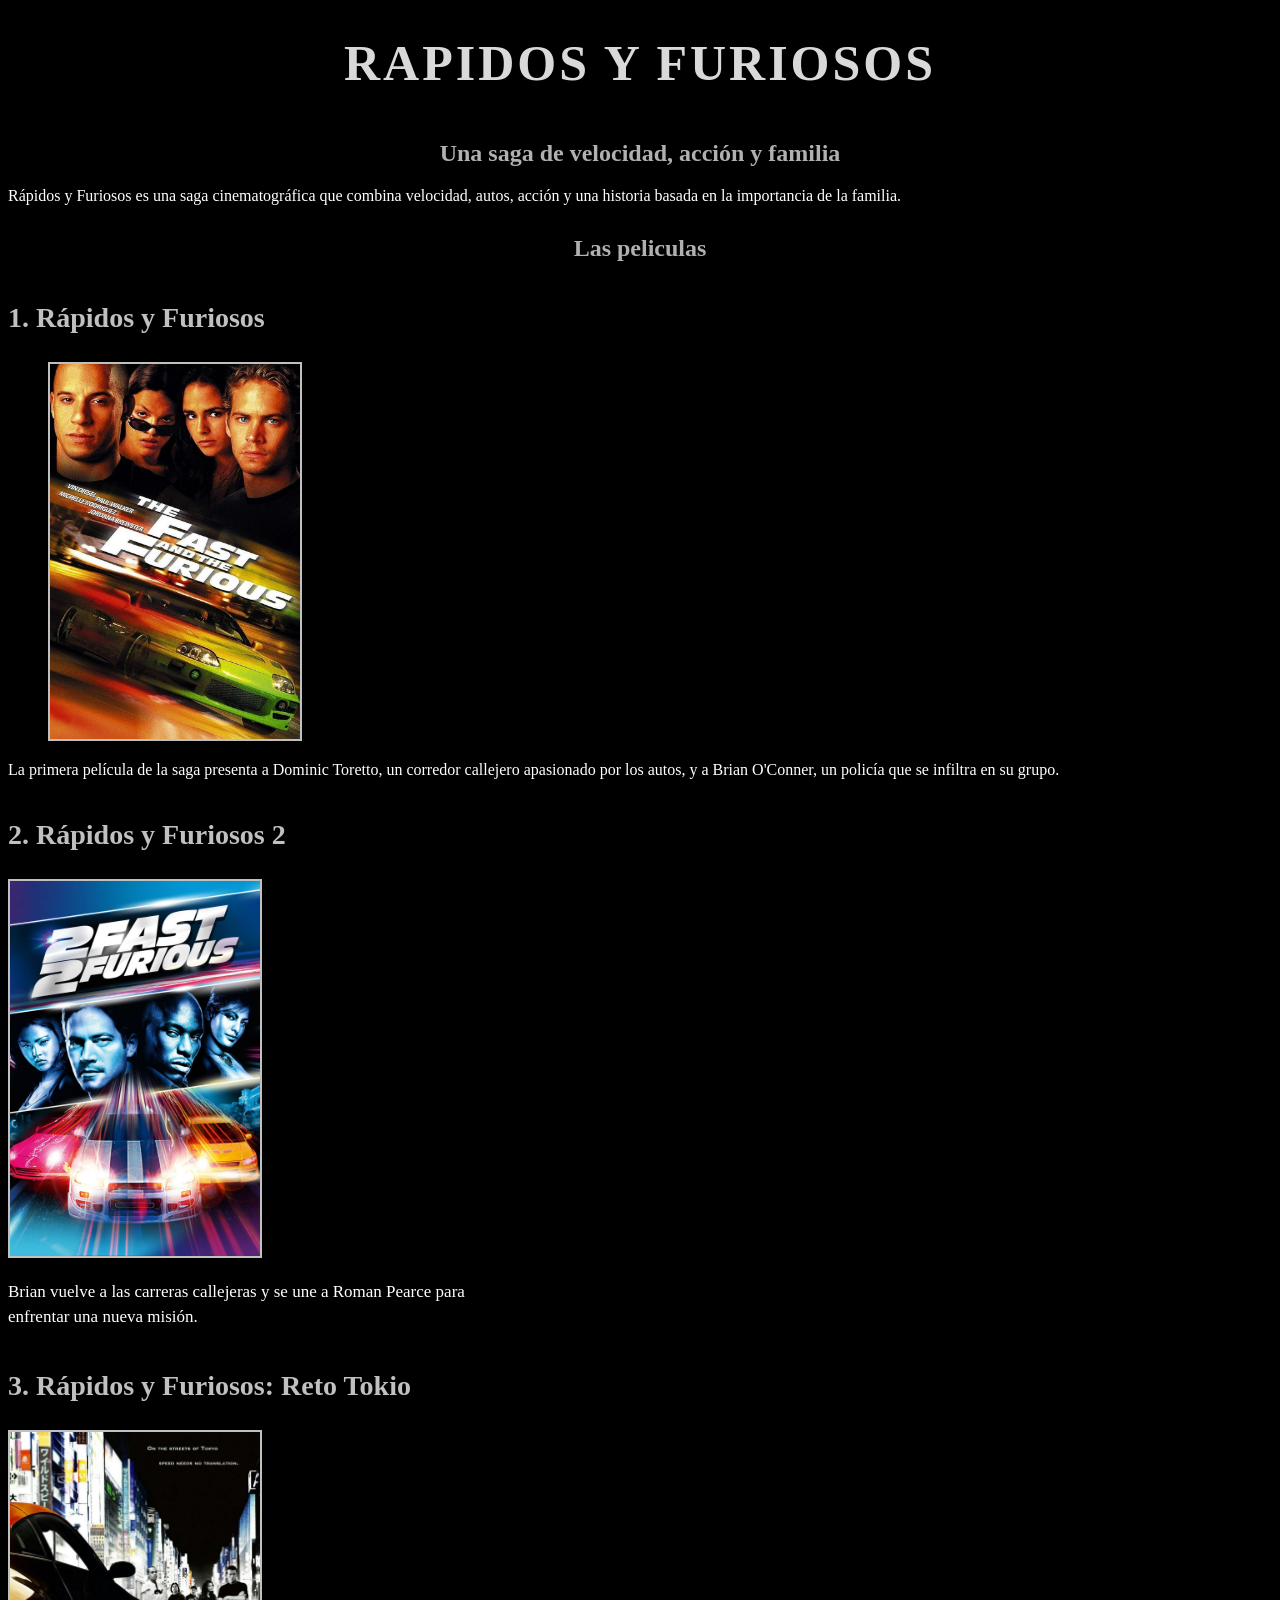
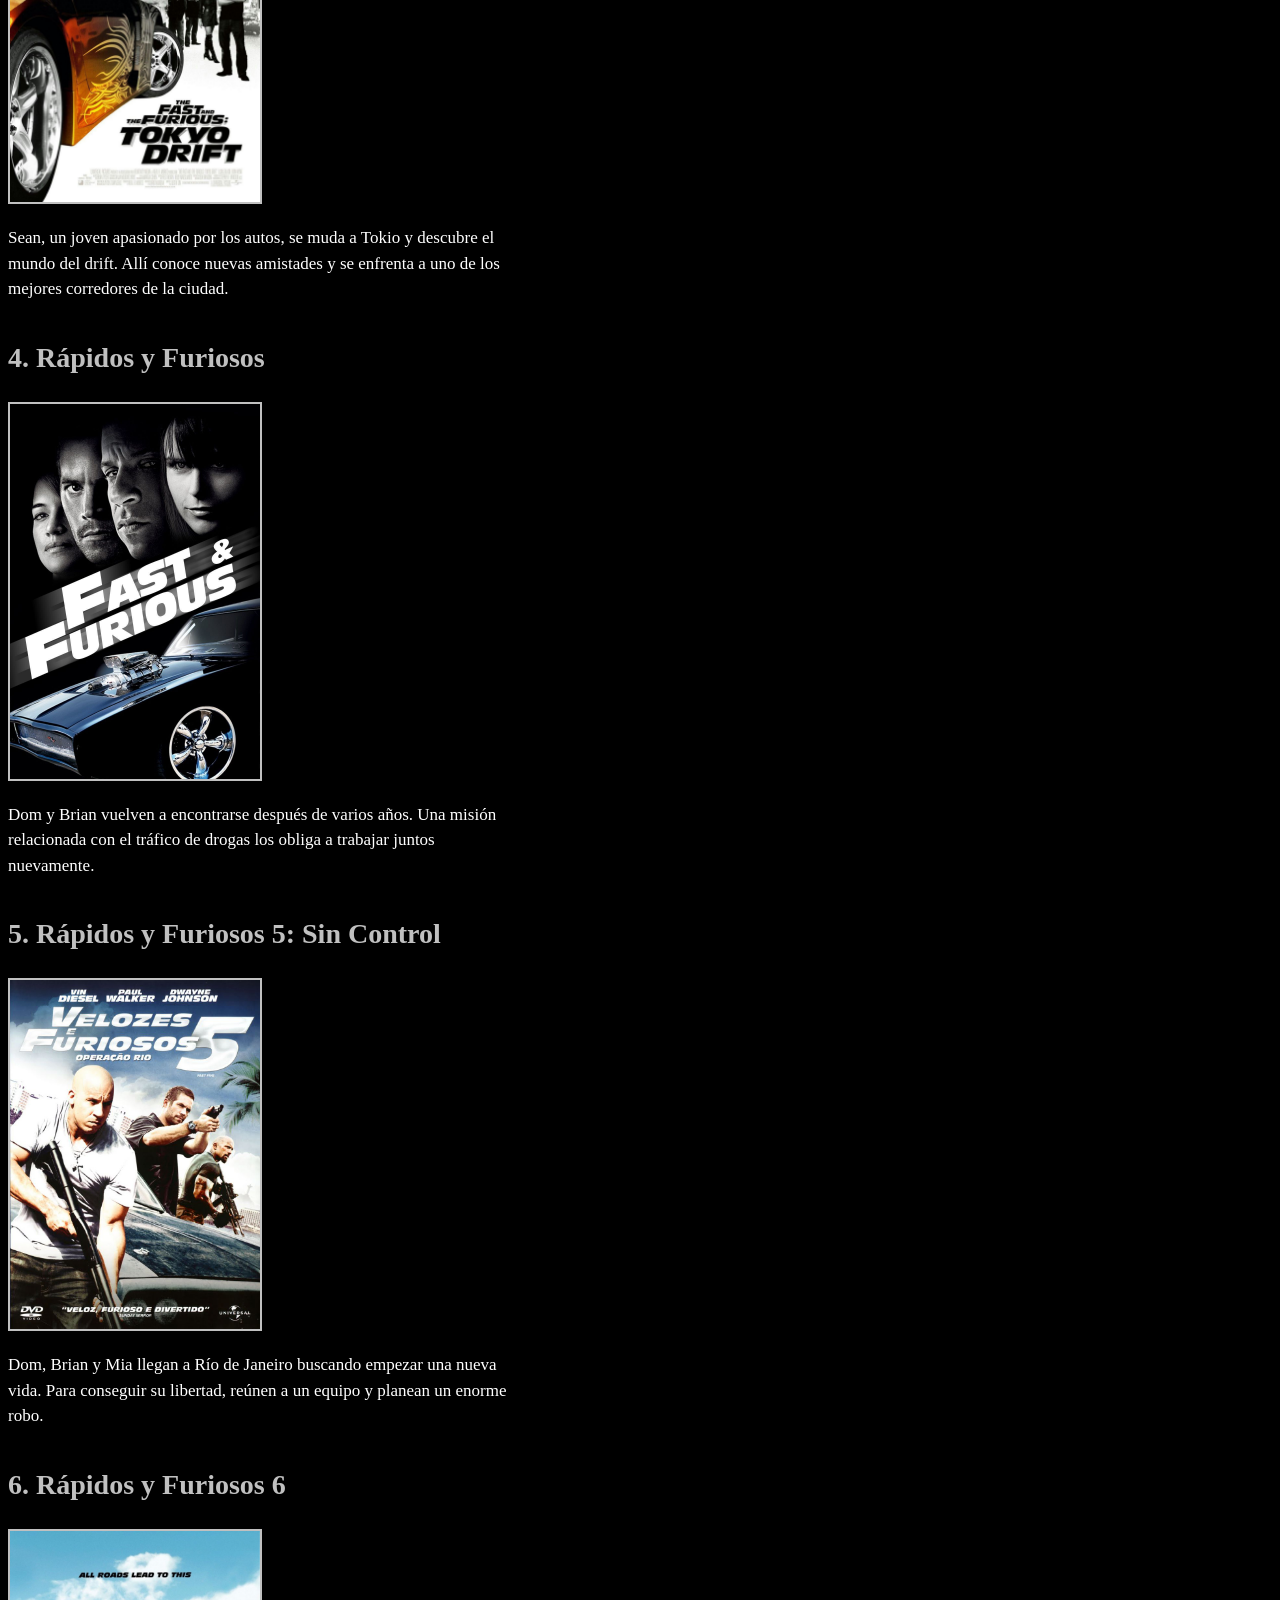
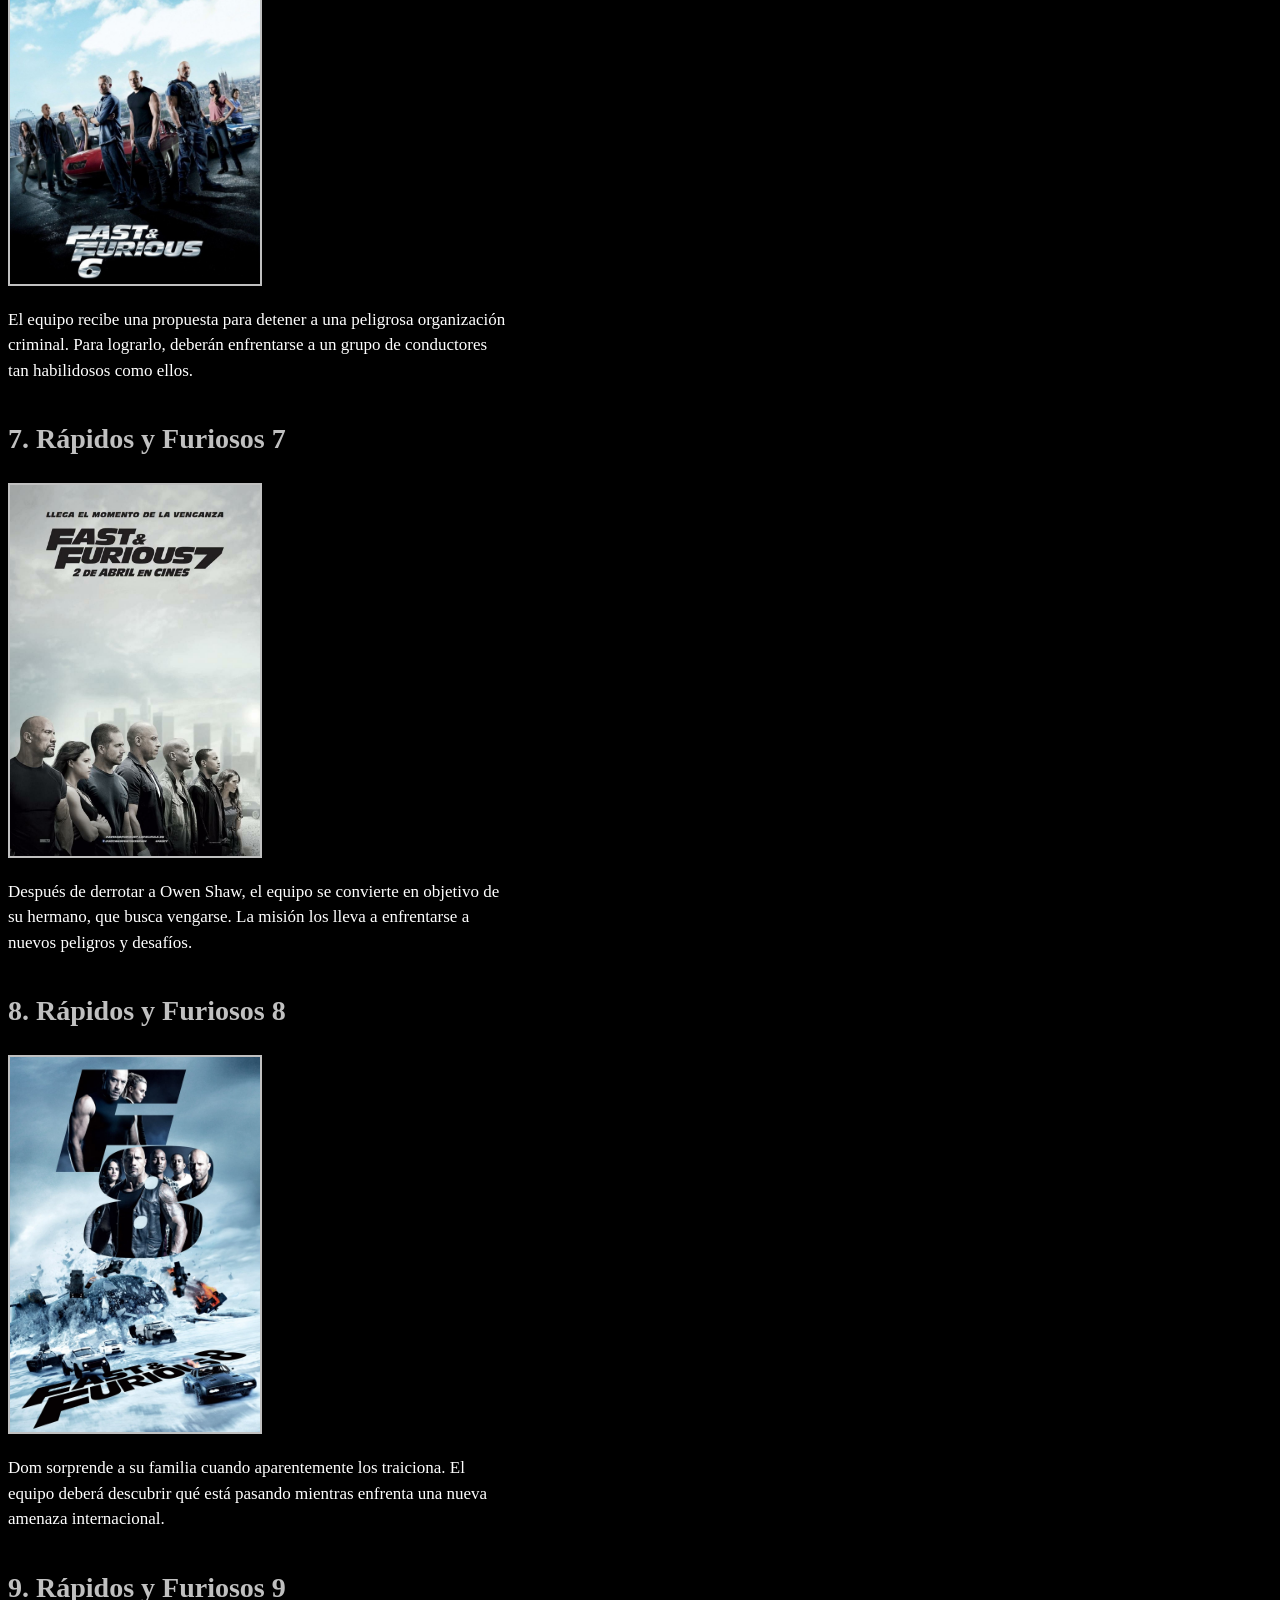
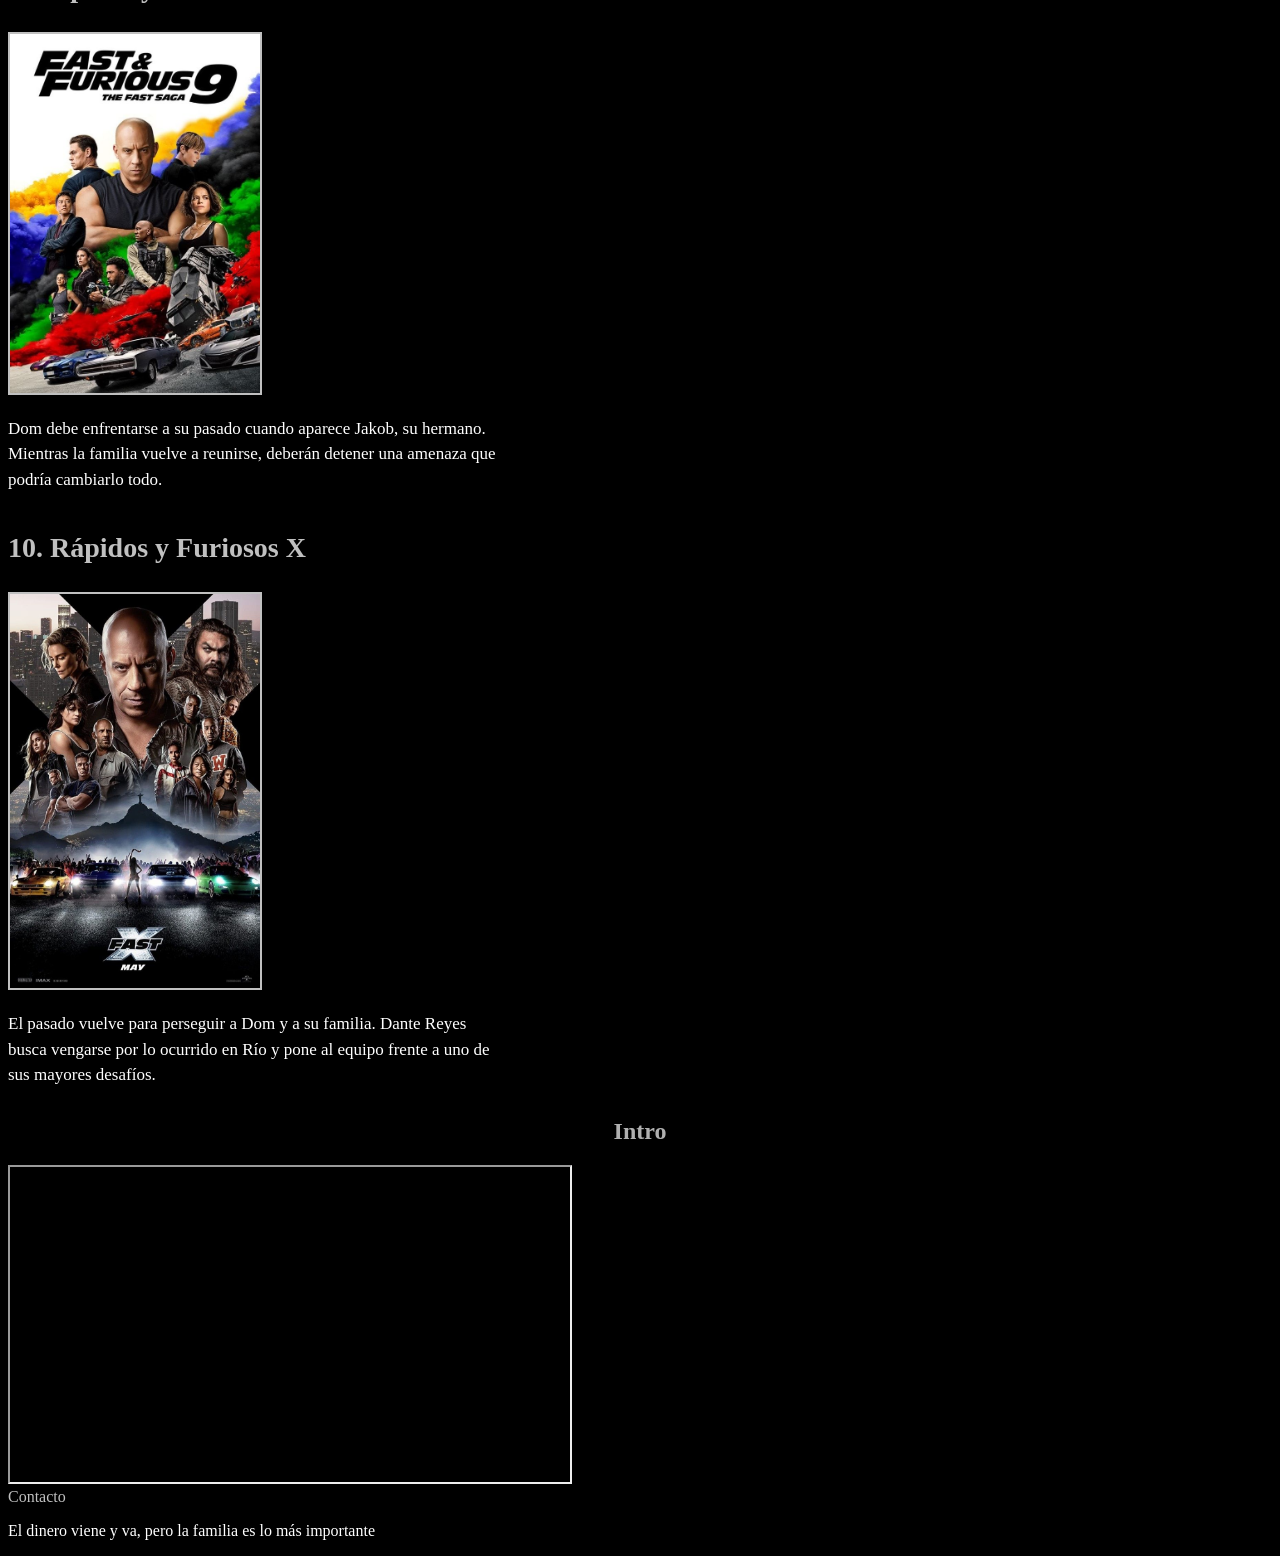
<file: ryf/index.html>
<!DOCTYPE html>
<html lang="es">

<head>
<title>Rápidos y Furiosos</title>
<link rel="preconnect" href="https://fonts.googleapis.com">
<link rel="preconnect" href="https://fonts.gstatic.com" crossorigin>
<link href="https://fonts.googleapis.com/css2?family=Archivo+Black&display=swap" rel="stylesheet">
<link href="https://fonts.googleapis.com/css2?family=Roboto+Mono:wght@300&display=swap" rel="stylesheet">
<link rel="stylesheet" href="style.css">
<link rel="icon" type="image/jpeg" href="img/favicon.jpg">
</head>

<body>
    <header>
<h1>Rapidos y Furiosos</h1>
</header>
<main>
    <section>
<h2>Una saga de velocidad, acción y familia</h2>


<p> 
Rápidos y Furiosos es una saga cinematográfica que combina velocidad,
autos, acción y una historia basada en la importancia de la familia.</p>
</section>
<section>
<h2> Las peliculas </h2>
<article>
<h3>
<a href="pelicula1.html">1. Rápidos y Furiosos</a>
</h3>
<figure>
<img src="img/rapidos y furiosos 1.jpg" alt="Poster de Rapidos y Furiosos">
</figure>
<p>La primera película de la saga presenta a Dominic Toretto,
un corredor callejero apasionado por los autos, y a Brian O'Conner,
un policía que se infiltra en su grupo.</p>
</article>

    
<article>
<h3>
<a href="pelicula2.html">2. Rápidos y Furiosos 2</a>
</h3>

<img src="img/rapidos y furiosos 2.jpg" alt="Poster de Rapidos y Furiosos 2">
<p> Brian vuelve a las carreras callejeras y se une a Roman Pearce
para enfrentar una nueva misión.</p>
</article>

<article>
<h3>  
<a href="pelicula3.html">3. Rápidos y Furiosos: Reto Tokio</a>
</h3>

<img src="img/rapidos y furiosos 3.jpg" alt="Poster de Rapidos y Furiosos 3">
<p>
Sean, un joven apasionado por los autos, se muda a Tokio y descubre el mundo del drift. Allí conoce nuevas amistades y se enfrenta a uno de los mejores corredores de la ciudad.
</p>
</article>

<article>
<h3>
<a href="pelicula4.html">4. Rápidos y Furiosos</a>
</h3>

<img src="img/rapidos y furiosos 4.jpg" alt="Poster de Rapidos y Furiosos 4">
<p>
Dom y Brian vuelven a encontrarse después de varios años. Una misión relacionada con el tráfico de drogas los obliga a trabajar juntos nuevamente.
</p>

</article>
<article>
<h3>
<a href="pelicula5.html">5. Rápidos y Furiosos 5: Sin Control</a>
</h3>

<img src="img/rapidos y furiosos 5.jpg" alt="Poster de Rapidos y Furiosos 5">
<p>
Dom, Brian y Mia llegan a Río de Janeiro buscando empezar una nueva vida. Para conseguir su libertad, reúnen a un equipo y planean un enorme robo.
</p>

</article>
<article>
<h3>
<a href="pelicula6.html">6. Rápidos y Furiosos 6</a>
</h3>

<img src="img/rapidos y furiosos 6.jpg" alt="Poster de Rapidos y Furiosos 6">
<p>
El equipo recibe una propuesta para detener a una peligrosa organización criminal. Para lograrlo, deberán enfrentarse a un grupo de conductores tan habilidosos como ellos.
</p>


</article>
<article>
<h3>
<a href="pelicula7.html">7. Rápidos y Furiosos 7</a>
</h3>

<img src="img/rapidos y furiosos 7.jpg" alt="Poster de Rapidos y Furiosos 7">
<p>
Después de derrotar a Owen Shaw, el equipo se convierte en objetivo de su hermano, que busca vengarse. La misión los lleva a enfrentarse a nuevos peligros y desafíos.
</p>

</article>
<article>
<h3>
<a href="pelicula8.html">8. Rápidos y Furiosos 8</a>
</h3>

<img src="img/rapidos y furiosos 8.jpg" alt="Poster de Rapidos y Furiosos 8">
<p>
Dom sorprende a su familia cuando aparentemente los traiciona. El equipo deberá descubrir qué está pasando mientras enfrenta una nueva amenaza internacional.
</p>
</article>

<article>
<h3>
<a href="pelicula9.html">9. Rápidos y Furiosos 9</a>
</h3>

<img src="img/rapidos y furiosos 9.jpg" alt="Poster de Rapidos y Furiosos 9">
<p>
Dom debe enfrentarse a su pasado cuando aparece Jakob, su hermano. Mientras la familia vuelve a reunirse, deberán detener una amenaza que podría cambiarlo todo.
</p>

</article>
<article>
<h3>
<a href="pelicula10.html">10. Rápidos y Furiosos X</a>
</h3>

<img src="img/rapidos y furiosos 101.jpg" alt="Poster de Rapidos y Furiosos 10">
<p>
El pasado vuelve para perseguir a Dom y a su familia. Dante Reyes busca vengarse por lo ocurrido en Río y pone al equipo frente a uno de sus mayores desafíos.
</p>
</article>
</section>
</main>
<section>
    <h2>Intro </h2>
<iframe width="560" height="315"
src="https://www.youtube.com/embed/c3R3VRPOpao"
allowfullscreen>
</iframe>
</section>
</section>
<nav>
<a href="contacto.html">Contacto</a>
</nav>
<footer>
    <p>El dinero viene y va, pero la familia es lo más importante</p>
</footer>

</body>

</html>
</file>
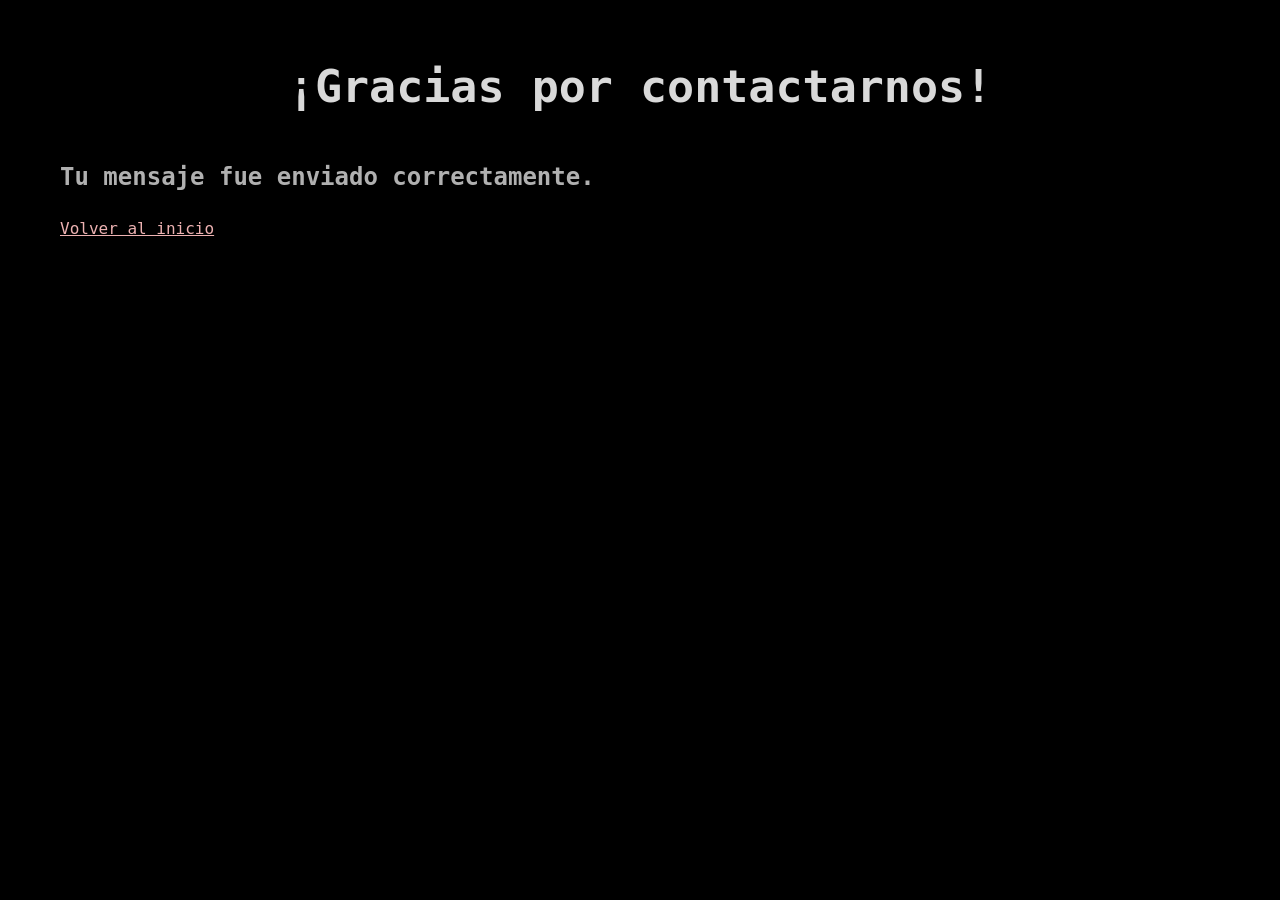
<file: confirmacion.html>
<!DOCTYPE html>
<html lang="es">
<head>
    <meta charset="UTF-8">
    <title>Mensaje enviado</title>
    <link rel="stylesheet" href="peliculas.css">
    <link rel="icon" type="image/jpeg" href="img/favicon.jpg">
</head>
<body>

    <header>
        <h1>¡Gracias por contactarnos!</h1>
    </header>

    <main>
        <section>
            <h2>Tu mensaje fue enviado correctamente.</h2>
            <a href="index.html">Volver al inicio</a>
        </section>
    </main>

</body>
</html>
</file>
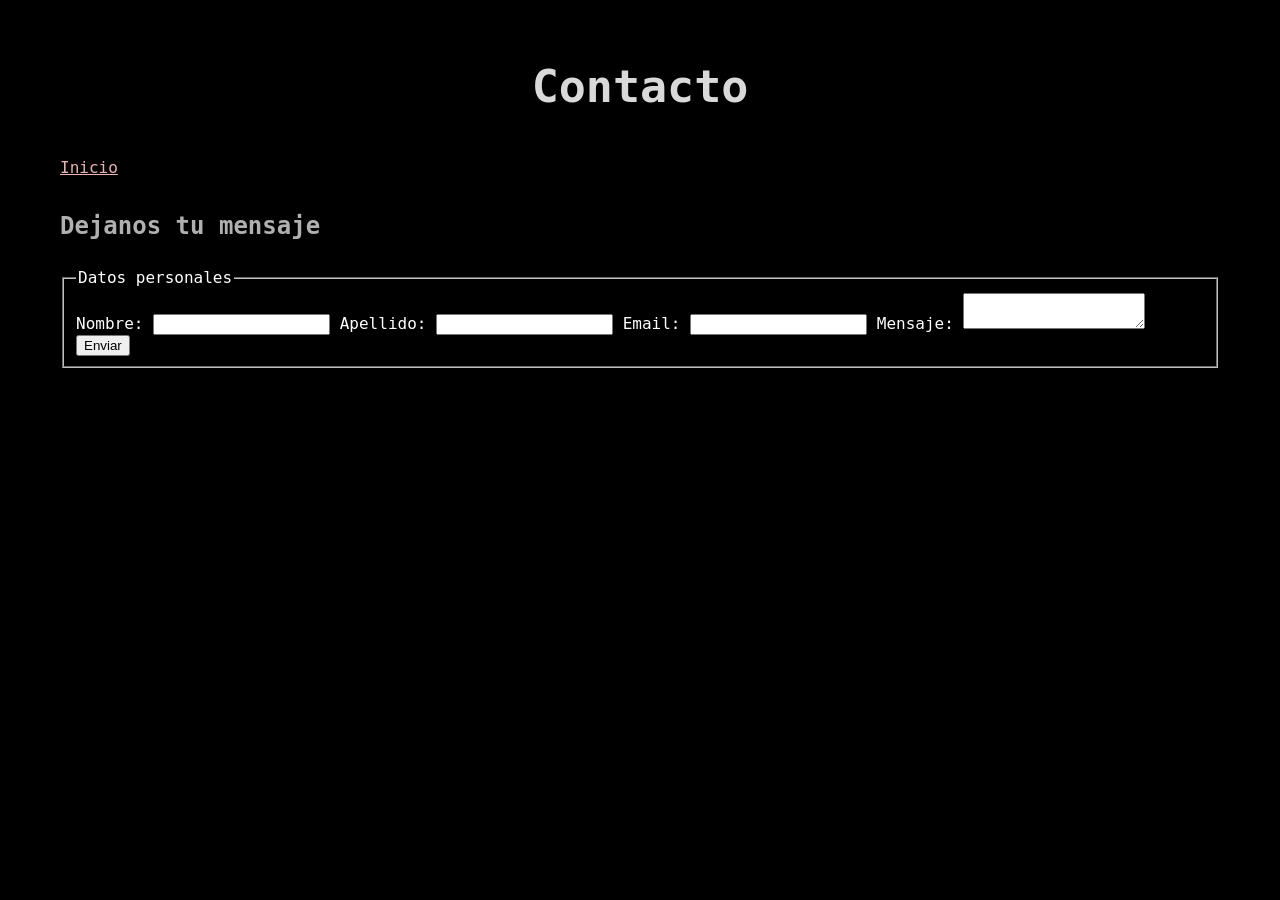
<file: contacto.html>
<!DOCTYPE html>
<html lang="es">
<head>
<meta charset="UTF-8">
<title>Contacto</title>
<link rel="stylesheet" href="peliculas.css">
<link rel="icon" type="image/jpeg" href="img/favicon.jpg">
</head>
<body>
<header>
    <h1>Contacto</h1>
    <nav>
    <a href="index.html">Inicio</a>
</nav>
</header>

<main>
<section>
<h2>Dejanos tu mensaje</h2>
<form action="confirmacion.html" method="get">
<fieldset>
<legend>Datos personales</legend>

<label for="nombre">Nombre:</label>
 <input type="text" id="nombre" name="nombre" required>
 <label for="apellido">Apellido:</label>
<input type="text" id="apellido" name="apellido" required>
<label for="email">Email:</label>
<input type="email" id="email" name="email" required>
<label for="mensaje">Mensaje:</label>
<textarea id="mensaje" name="mensaje" required></textarea>
<input type="submit" value="Enviar">
</fieldset>
</form>
</section>
</main>
</body>
</html>
</file>
<file: ryf/style.css>
body {
background-color: black;

}
body {
background-color: black;
color: white;
}
h3 {
color: silver;
}
h1 {
text-align: center;
font-size: 50px;
text-transform: uppercase;
letter-spacing: 3px;
color: #d9d9d9;
padding-bottom: 15px;
}
h2 {
text-align: center;
color: #b0b0b0;
margin-top: 30px;
}
body > p {
text-align: center;
font-size: 18px;
color: #d0d0d0;
}
h3 {
color: silver;
font-size: 28px;
margin-top: 40px;
}
img {
width: 250px;    
border: 2px solid silver; 
}
h3 + img + p {
width: 500px;
font-size: 17px;
line-height: 1.5;
}

.pelicula {
margin-top: 40px;
}

.contenido-pelicula {
display: flex;
align-items: center;
gap: 30px;
}
.contenido-pelicula p {
width: 500px;
font-size: 17px;
line-height: 1.5;
}
.contenido-pelicula p {
width: 500px;
font-size: 17px;
line-height: 1.5;
}
a {
color: silver;
text-decoration: none;
}

a:hover {
color: white;
}
</file>
<file: peliculas.css>
body {
background-color: black;
color: white;
font-family: "Roboto Mono", monospace;
font-optical-sizing: auto;
font-weight: 300;
font-style: normal;
}
h1 {
text-align: center;
font-size: 45px;
color: #d9d9d9;
padding-bottom: 15px;
}
h2 {
color: #b0b0b0;
padding-bottom: 8px;
margin-top: 35px;
}
img {
width: 320px;
display: block;
margin: 25px auto;
}
body {
margin: 0;
padding: 30px 60px;
}
p {
font-size: 17px;
line-height: 1.6;
}
ul {
line-height: 1.8;
font-size: 17px;
}
a {
color: rgb(237, 178, 178);
}
</file>
